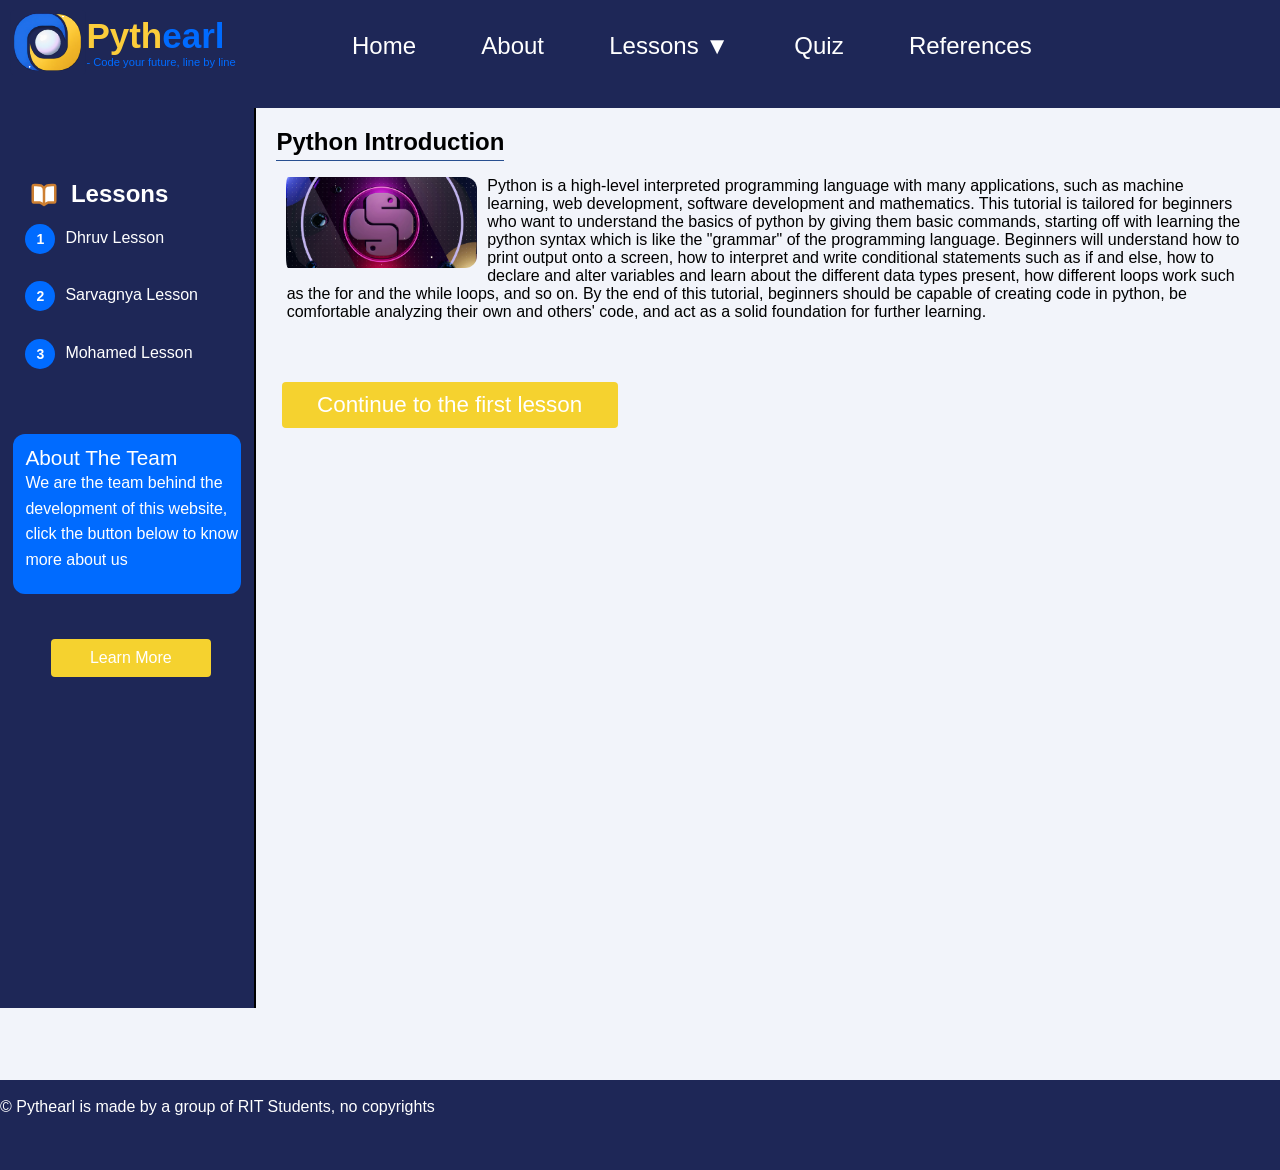
<file: index.html>
<!DOCTYPE html>
<html lang="en">

<head>
    <meta charset="UTF-8">
    <meta name="viewport" content="width=device-width, initial-scale=1">
    <meta name="description" content="A website for learning the basics of python programming">
    <meta name="keywords" content="Python, programming, coding, lessons, quiz">
    <!-- Unsure of the content part of the meta tag below, like is that our name? -->
    <meta name="author" content="Pythearl Team 1">
    <link rel="stylesheet" href="assets/css/style.css">
    <link rel="icon" type="image/svg" sizes="32x32" href="assets/media/4.svg" />
    <title>Pythearl</title>

</head>

<body>
<header>

    <div id="logoAndTitle">
        <img id="logo" src="assets/media/4.svg" alt="Pythearl logo">
        <h5>Pyth<span>earl</span></h5>
        <p>- Code your future, line by line</p>
    </div>
    <nav>
        <ul>
            <li><a class = "clickableText" href="index.html">Home</a></li>
            <li> <a  class = "clickableText" href="about.html">About</a></li>
            <li ><span class="dropdown">
                <span class = "clickableText">Lessons ▼</span>

                <span class="dropdown-content">
                    <a class = "clickableText" href="lesson_dhruv.html">Lesson 1</a>
                    <a class = "clickableText" href="lesson_mohamed.html">Lesson 2</a>
                    <a class = "clickableText" href="lesson_sarvagnya.html">Lesson 3</a>
                </span>
            </span>
            </li>
            <li><a href="quiz.html"><span class = "clickableText">Quiz</span></a></li>
            <li><a class = "clickableText" href="references.html">References</a></li>
        </ul>






    </nav>

</header>


<main>
    <aside>
        <div id="contentInAside">
            <div id="lessonsContent">
                <div id ="asideTitleAndLogo">
                    <img src="assets/media/BookIcon.svg" alt = "Book icon" >
                    <h2>Lessons</h2>
                </div>
                <ol class = "circled-list">
                    <li><a class = "clickableText" href="lesson_dhruv.html">Dhruv Lesson</a></li>
                    <li><a class = "clickableText" href="lesson_sarvagnya.html">Sarvagnya Lesson</a></li>
                    <li><a class = "clickableText" href="lesson_mohamed.html">Mohamed Lesson</a></li>
                </ol>
            </div>
            <br>
            <div>
                <div class = "card">
                    <span>About The Team</span>
                    <br>

                    <label>We are the team behind the development of this website, click the button below to know more about us</label>
                </div>
                <a class = "primaryBtn" href="about.html">Learn More
                </a>
            </div>
        </div>
    </aside>

    <section>
        <div>
            <div>
                <h1><span>Python Introduction</span></h1>

                <div id = "motivation">
                    <img src="assets/media/PythonImage.jpg" alt="Python image">

                </div>
                <p>Python is a high-level interpreted programming language with many applications, such as machine learning,
                    web development, software development and mathematics. This tutorial is tailored for beginners who want
                    to understand the basics of python by giving them basic commands, starting off with learning the python
                    syntax which is like the "grammar" of the programming language. Beginners will understand how to print
                    output onto a screen, how to interpret and write conditional statements such as if and else, how to
                    declare and alter variables and learn about the different data types present, how different loops work
                    such as the for and the while loops, and so on. By the end of this tutorial, beginners should be capable
                    of creating code in python, be comfortable analyzing their own and others' code, and act as a solid
                    foundation for further learning.</p>

                <a class = "primaryBtn" href="lesson_dhruv.html">
                    Continue to the first lesson
                </a>
            </div>



        </div>

    </section>
</main>



<footer>
    &copy; Pythearl is made by a group of RIT Students, no copyrights
</footer>
</body>

</html>
</file>
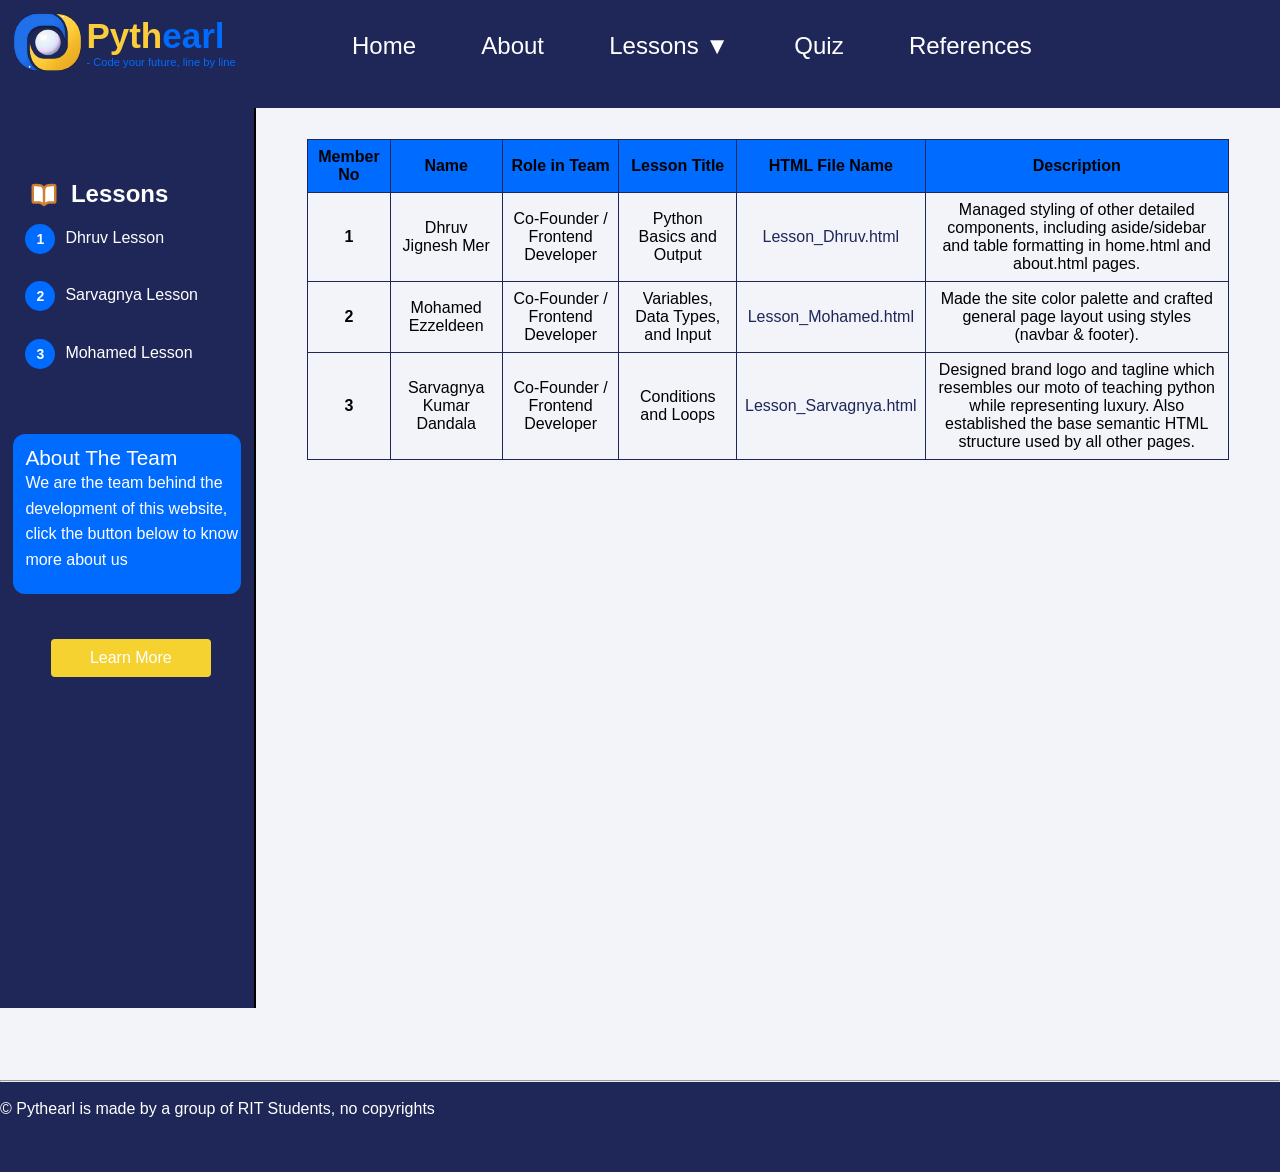
<file: about.html>
<!DOCTYPE html>
<html lang="en">
<head>
    <meta charset="utf-8">
    <title>Pythearl</title>
    <link rel="stylesheet" href="assets/css/style.css">

</head>
<body>
<header>

    <div id="logoAndTitle">
        <img id="logo" src="assets/media/4.svg" alt="Pythearl logo">
        <h5>Pyth<span>earl</span></h5>
        <p>- Code your future, line by line</p>
    </div>
    <nav>
        <ul>
            <li><a class = "clickableText" href="index.html">Home</a></li>
            <li> <a  class = "clickableText" href="about.html">About</a></li>
            <li ><span class="dropdown">
                <span class = "clickableText">Lessons ▼</span>

                <span class="dropdown-content">
                    <a class = "clickableText" href="lesson_dhruv.html">Lesson 1</a>
                    <a class = "clickableText" href="lesson_mohamed.html">Lesson 2</a>
                    <a class = "clickableText" href="lesson_sarvagnya.html">Lesson 3</a>
                </span>
            </span>
            </li>
            <li><a href="quiz.html"><span class = "clickableText">Quiz</span></a></li>
            <li><a class = "clickableText" href="references.html">References</a></li>
        </ul>






    </nav>

</header>


<main>
        <aside>
            <div id="contentInAside">
                <div id="lessonsContent">
                    <div id ="asideTitleAndLogo">
                        <img src="assets/media/BookIcon.svg" alt = "Book icon" >
                        <h2>Lessons</h2>
                    </div>
                    <ol class = "circled-list">
                        <li><a class = "clickableText" href="lesson_dhruv.html">Dhruv Lesson</a></li>
                        <li><a class = "clickableText" href="lesson_sarvagnya.html">Sarvagnya Lesson</a></li>
                        <li><a class = "clickableText" href="lesson_mohamed.html">Mohamed Lesson</a></li>
                    </ol>
                </div>
                <br>
                <div>
                    <div class = "card">
                        <span>About The Team</span>
                        <br>

                        <label>We are the team behind the development of this website, click the button below to know more about us</label>
                    </div>
                    <a class = "primaryBtn" href="about.html">Learn More
                    </a>
                </div>
            </div>
        </aside>

        <section>
            <table>
                <thead>
                <tr>
                    <th>Member No</th>
                    <th>Name</th>
                    <th>Role in Team</th>
                    <th>Lesson Title</th>
                    <th>HTML File Name</th>
                    <th>Description</th>
                </tr>
                </thead>
                <tbody>
                <tr>
                    <th>1</th>
                    <td>Dhruv Jignesh Mer</td>
                    <td>Co-Founder / Frontend Developer</td>
                    <td>Python Basics and Output</td>
                    <td><a href="lesson_dhruv.html">Lesson_Dhruv.html</a></td>
                    <td>Managed styling of other detailed components, including aside/sidebar and table formatting in home.html and about.html pages.</td>
                </tr>
                <tr>
                    <th>2</th>
                    <td>Mohamed Ezzeldeen</td>
                    <td>Co-Founder / Frontend Developer</td>
                    <td>Variables, Data Types, and Input</td>
                    <td><a href="lesson_mohamed.html">Lesson_Mohamed.html</a></td>
                    <td>Made the site color palette and crafted general page layout using styles (navbar &amp; footer).</td>
                </tr>
                <tr>
                    <th>3</th>
                    <td>Sarvagnya Kumar Dandala</td>
                    <td>Co-Founder / Frontend Developer</td>
                    <td>Conditions and Loops</td>
                    <td><a href="lesson_sarvagnya.html">Lesson_Sarvagnya.html</a></td>
                    <td>Designed brand logo and tagline which resembles our moto of teaching python while representing luxury. Also established the base semantic HTML structure used by all other pages.</td>
                </tr>
                </tbody>
            </table>
        </section>
</main>

<hr>

<footer>
    &copy; Pythearl is made by a group of RIT Students, no copyrights
</footer>
</body>

</html>
</file>
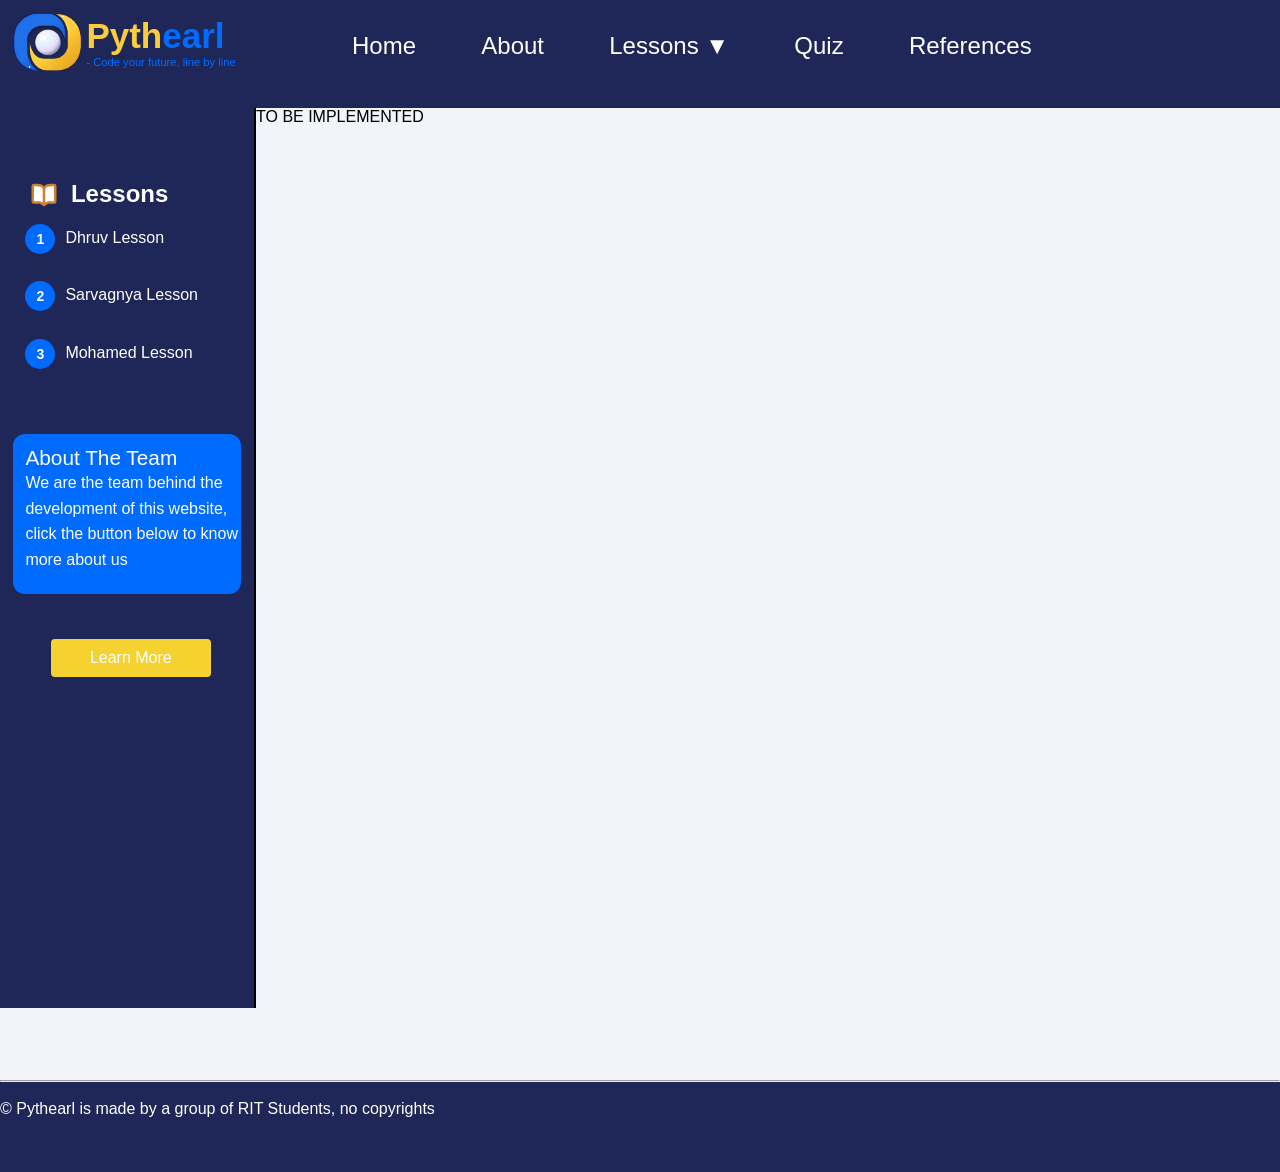
<file: lesson_dhruv.html>
<!DOCTYPE html>
<html lang="en">
<head>
    <meta charset="UTF-8">
    <meta name="viewport" content="width=device-width, initial-scale=1.0">
    <title>Pythearl</title>
    <link rel="stylesheet" href="assets/css/style.css">
</head>
<body>
<header>

    <div id="logoAndTitle">
        <img id="logo" src="assets/media/4.svg" alt="Pythearl logo">
        <h5>Pyth<span>earl</span></h5>
        <p>- Code your future, line by line</p>
    </div>
    <nav>
        <ul>
            <li><a class = "clickableText" href="index.html">Home</a></li>
            <li> <a  class = "clickableText" href="about.html">About</a></li>
            <li ><span class="dropdown">
                <span class = "clickableText">Lessons ▼</span>

                <span class="dropdown-content">
                    <a class = "clickableText" href="lesson_dhruv.html">Lesson 1</a>
                    <a class = "clickableText" href="lesson_mohamed.html">Lesson 2</a>
                    <a class = "clickableText" href="lesson_sarvagnya.html">Lesson 3</a>
                </span>
            </span>
            </li>
            <li><a href="quiz.html"><span class = "clickableText">Quiz</span></a></li>
            <li><a class = "clickableText" href="references.html">References</a></li>
        </ul>






    </nav>

</header>

<main>


    <aside>
        <div id="contentInAside">
            <div id="lessonsContent">
                <div id ="asideTitleAndLogo">
                    <img src="assets/media/BookIcon.svg" alt = "Book icon" >
                    <h2>Lessons</h2>
                </div>
                <ol class = "circled-list">
                    <li><a class = "clickableText" href="lesson_dhruv.html">Dhruv Lesson</a></li>
                    <li><a class = "clickableText" href="lesson_sarvagnya.html">Sarvagnya Lesson</a></li>
                    <li><a class = "clickableText" href="lesson_mohamed.html">Mohamed Lesson</a></li>
                </ol>
            </div>
            <br>
            <div>
                <div class = "card">
                    <span>About The Team</span>
                    <br>

                    <label>We are the team behind the development of this website, click the button below to know more about us</label>
                </div>
                <a class = "primaryBtn" href="about.html">Learn More
                </a>
            </div>
        </div>
    </aside>
    <section>TO BE IMPLEMENTED</section>

</main>

<hr>

<footer>
    &copy; Pythearl is made by a group of RIT Students, no copyrights
</footer>
</body>
</html>
</file>
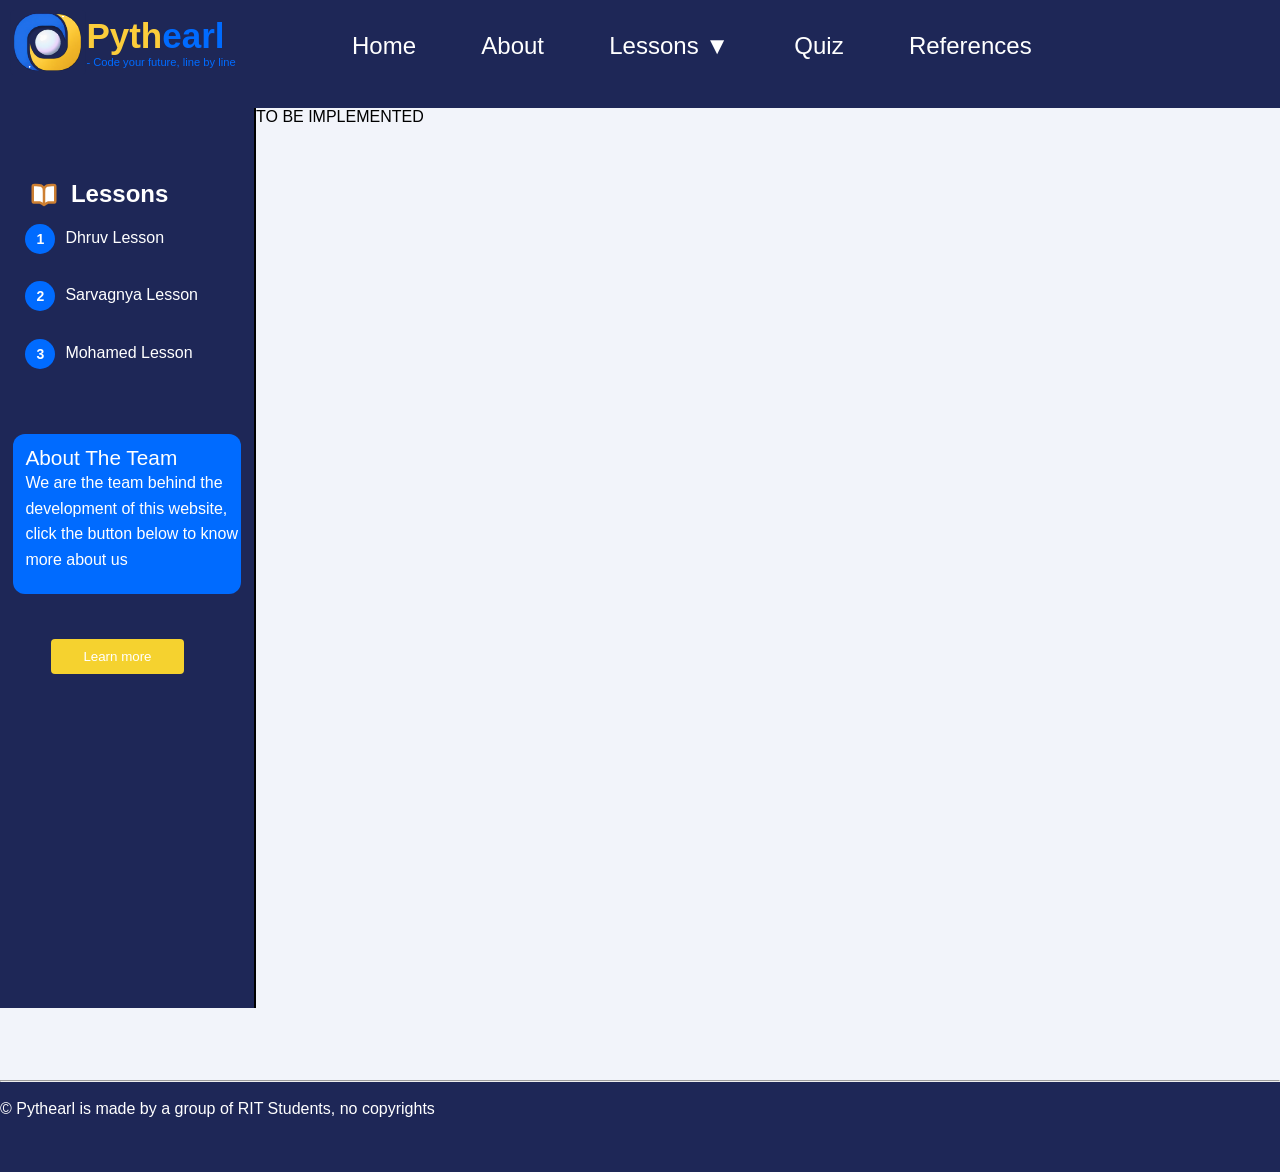
<file: lesson_Dhruv.html>
<!DOCTYPE html>
<html lang="en">
<head>
    <meta charset="UTF-8">
    <meta name="viewport" content="width=device-width, initial-scale=1.0">
    <title>lesson dhruv</title>
    <link rel="stylesheet" href="assets/css/style.css">
</head>
<body>
<header>

    <div id="logoAndTitle">
        <img id="logo" src="assets/media/4.svg" alt="Pythearl logo">
        <h5>Pyth<span>earl</span></h5>
        <p>- Code your future, line by line</p>
    </div>
    <nav>
        <ul>
            <li><a class = "clickableText" href="index.html">Home</a></li>
            <li> <a  class = "clickableText" href="about.html">About</a></li>
            <li ><span class="dropdown">
                <span class = "clickableText">Lessons ▼</span>

                <span class="dropdown-content">
                    <a class = "clickableText" href="lesson_dhruv.html">Lesson 1</a>
                    <a class = "clickableText" href="lesson_mohamed.html">Lesson 2</a>
                    <a class = "clickableText" href="lesson_sarvagnya.html">Lesson 3</a>
                </span>
            </span>
            </li>
            <li><a href="quiz.html"><span class = "clickableText">Quiz</span></a></li>
            <li><a class = "clickableText" href="references.html">References</a></li>
        </ul>






    </nav>

</header>

<main>


    <aside>
        <div id="contentInAside">
            <div id="lessonsContent">
                <div id ="asideTitleAndLogo">
                    <img src="assets/media/BookIcon.svg" alt = "Book icon" >
                    <h2>Lessons</h2>
                </div>
                <ol class = "circled-list">
                    <li><a class = "clickableText" href="lesson_Dhruv.html">Dhruv Lesson</a></li>
                    <li><a class = "clickableText" href="lesson_sarvagnya.html">Sarvagnya Lesson</a></li>
                    <li><a class = "clickableText" href="lesson_mohamed.html">Mohamed Lesson</a></li>
                </ol>
            </div>
            <br>
            <div>
                <div class = "card">
                    <span href="about.html">About The Team</span>
                    <br>

                    <label>We are the team behind the development of this website, click the button below to know more about us</label>
                </div>
                <a href="about.html">
                    <button type="button" class = "primaryBtn">Learn more</button>
                </a>
            </div>
        </div>
    </aside>
    <section>TO BE IMPLEMENTED</section>

</main>

<hr>

<footer>
    &copy; Pythearl is made by a group of RIT Students, no copyrights
</footer>
</body>
</html>
</file>
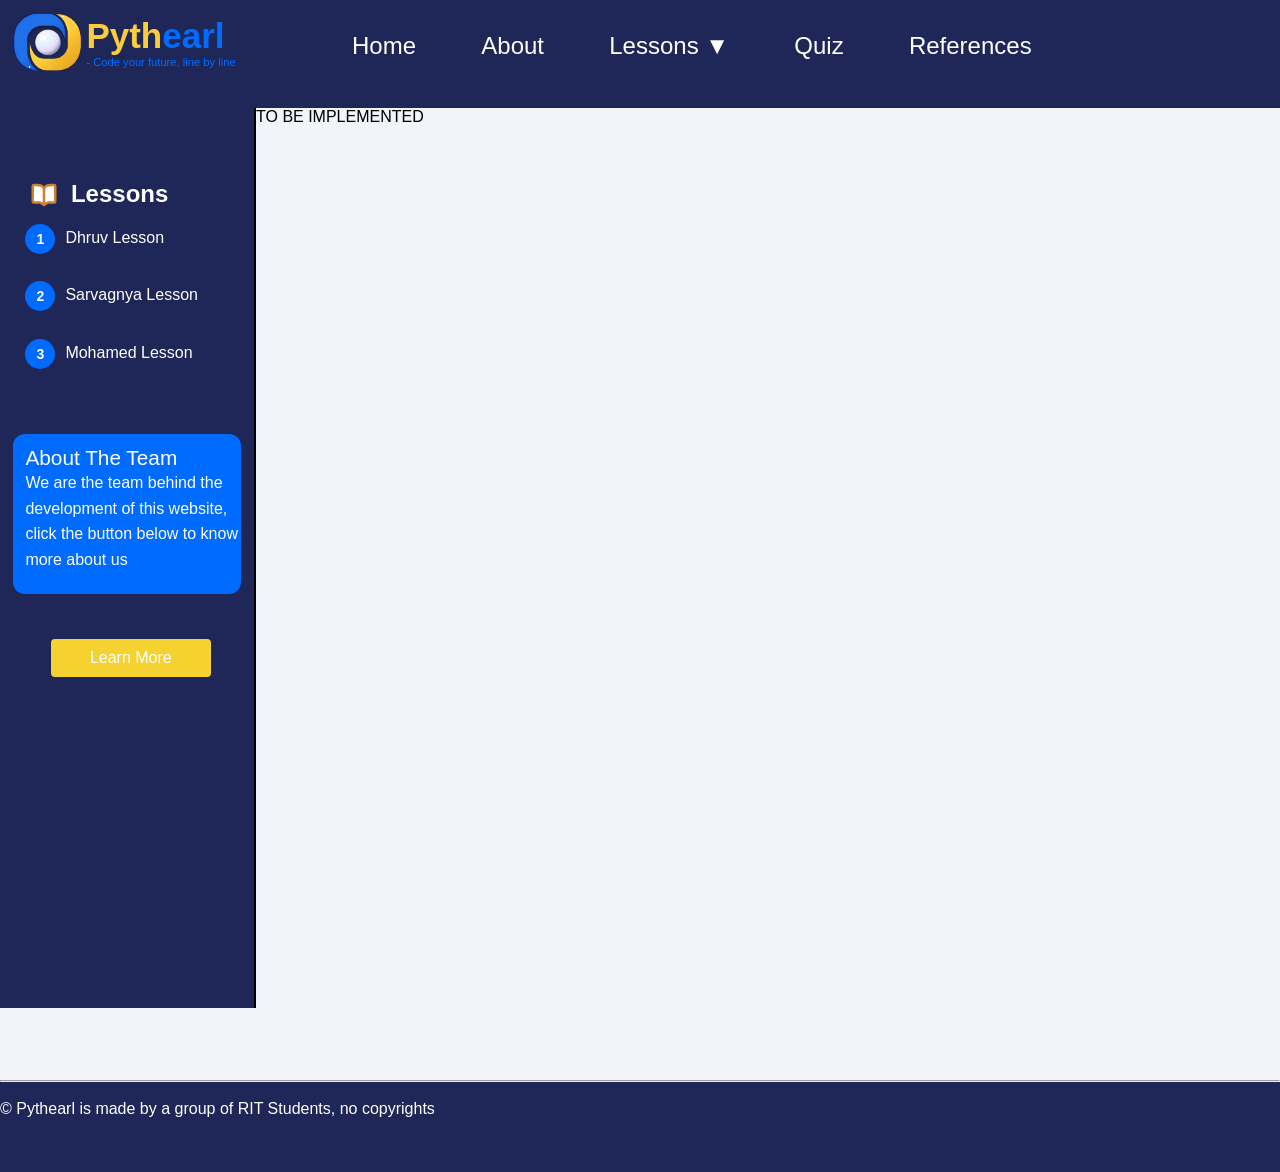
<file: lesson_mohamed.html>
<!DOCTYPE html>
<html lang="en">
<head>
    <meta charset="UTF-8">
    <meta name="viewport" content="width=device-width, initial-scale=1.0">
    <title>Pythearl</title>
    <link rel="stylesheet" href="assets/css/style.css">
</head>
<body>
<header>

    <div id="logoAndTitle">
        <img id="logo" src="assets/media/4.svg" alt="Pythearl logo">
        <h5>Pyth<span>earl</span></h5>
        <p>- Code your future, line by line</p>
    </div>
    <nav>
        <ul>
            <li><a class = "clickableText" href="index.html">Home</a></li>
            <li> <a  class = "clickableText" href="about.html">About</a></li>
            <li ><span class="dropdown">
                <span class = "clickableText">Lessons ▼</span>

                <span class="dropdown-content">
                    <a class = "clickableText" href="lesson_dhruv.html">Lesson 1</a>
                    <a class = "clickableText" href="lesson_mohamed.html">Lesson 2</a>
                    <a class = "clickableText" href="lesson_sarvagnya.html">Lesson 3</a>
                </span>
            </span>
            </li>
            <li><a href="quiz.html"><span class = "clickableText">Quiz</span></a></li>
            <li><a class = "clickableText" href="references.html">References</a></li>
        </ul>






    </nav>

</header>

<main>


    <aside>
        <div id="contentInAside">
            <div id="lessonsContent">
                <div id ="asideTitleAndLogo">
                    <img src="assets/media/BookIcon.svg" alt = "Book icon" >
                    <h2>Lessons</h2>
                </div>
                <ol class = "circled-list">
                    <li><a class = "clickableText" href="lesson_dhruv.html">Dhruv Lesson</a></li>
                    <li><a class = "clickableText" href="lesson_sarvagnya.html">Sarvagnya Lesson</a></li>
                    <li><a class = "clickableText" href="lesson_mohamed.html">Mohamed Lesson</a></li>
                </ol>
            </div>
            <br>
            <div>
                <div class = "card">
                    <span>About The Team</span>
                    <br>

                    <label>We are the team behind the development of this website, click the button below to know more about us</label>
                </div>
                <a class = "primaryBtn" href="about.html">Learn More
                </a>
            </div>
        </div>
    </aside>
    <section>TO BE IMPLEMENTED</section>



</main>

<hr>

<footer>
    &copy; Pythearl is made by a group of RIT Students, no copyrights
</footer>
</body>
</html>
</file>
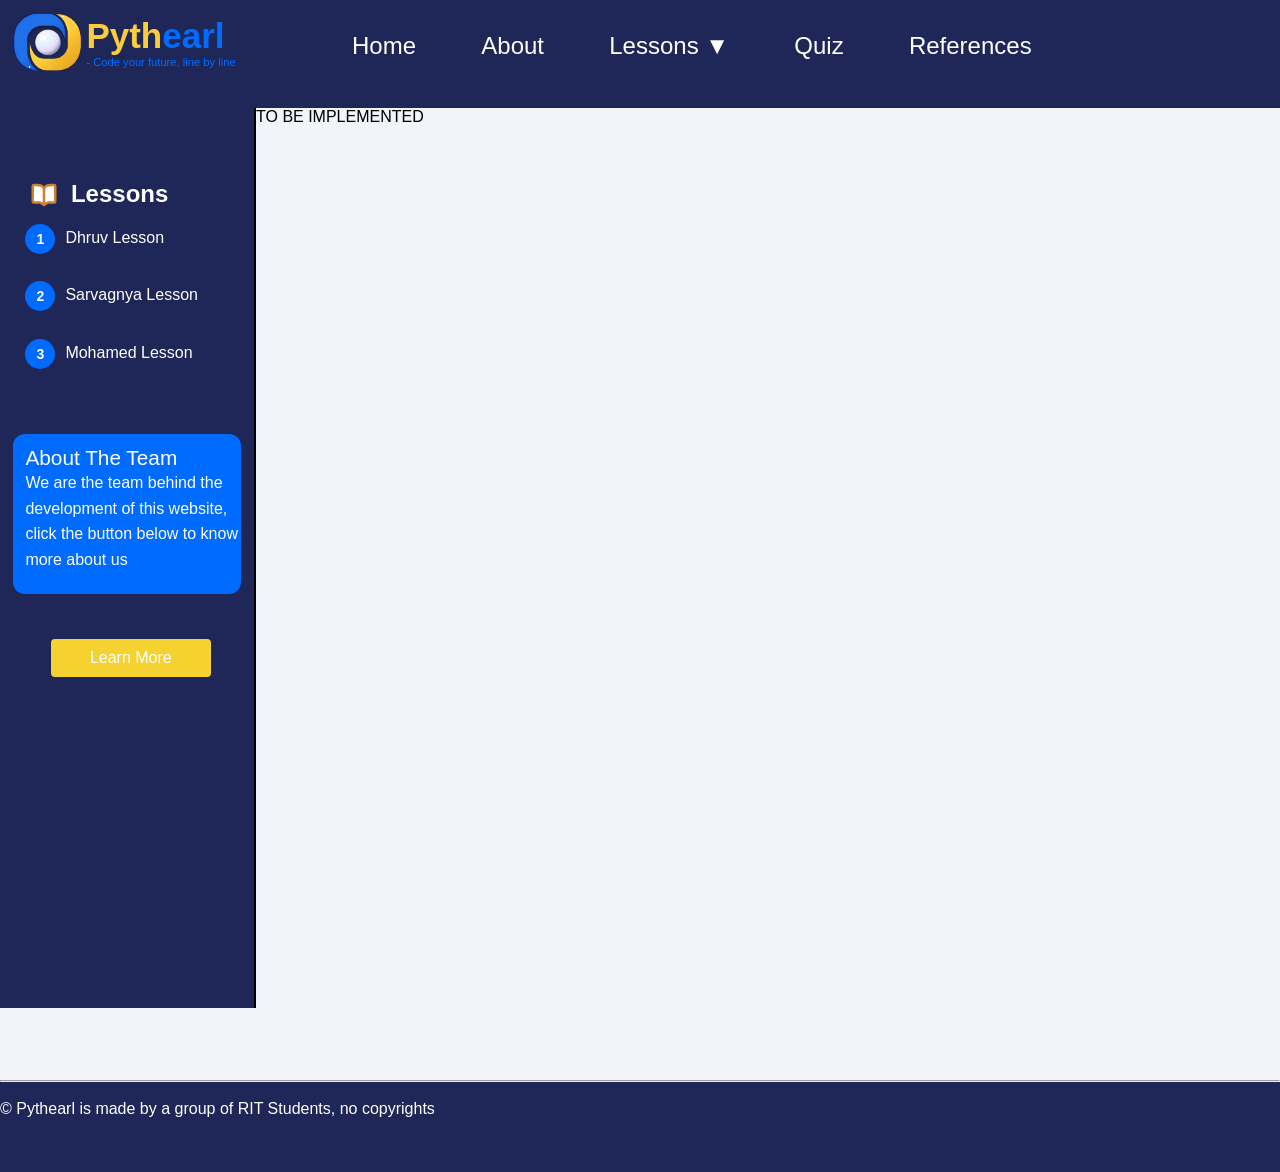
<file: lesson_sarvagnya.html>
<!DOCTYPE html>
<html lang="en">
<head>
    <meta charset="UTF-8">
    <meta name="viewport" content="width=device-width, initial-scale=1.0">
    <title>Pythearl</title>
    <link rel="stylesheet" href="assets/css/style.css">
</head>
<body>
<header>

    <div id="logoAndTitle">
        <img id="logo" src="assets/media/4.svg" alt="Pythearl logo">
        <h5>Pyth<span>earl</span></h5>
        <p>- Code your future, line by line</p>
    </div>
    <nav>
        <ul>
            <li><a class = "clickableText" href="index.html">Home</a></li>
            <li> <a  class = "clickableText" href="about.html">About</a></li>
            <li ><span class="dropdown">
                <span class = "clickableText">Lessons ▼</span>

                <span class="dropdown-content">
                    <a class = "clickableText" href="lesson_dhruv.html">Lesson 1</a>
                    <a class = "clickableText" href="lesson_mohamed.html">Lesson 2</a>
                    <a class = "clickableText" href="lesson_sarvagnya.html">Lesson 3</a>
                </span>
            </span>
            </li>
            <li><a href="quiz.html"><span class = "clickableText">Quiz</span></a></li>
            <li><a class = "clickableText" href="references.html">References</a></li>
        </ul>






    </nav>

</header>

<main>



    <aside>
        <div id="contentInAside">
            <div id="lessonsContent">
                <div id ="asideTitleAndLogo">
                    <img src="assets/media/BookIcon.svg" alt = "Book icon" >
                    <h2>Lessons</h2>
                </div>
                <ol class = "circled-list">
                    <li><a class = "clickableText" href="lesson_dhruv.html">Dhruv Lesson</a></li>
                    <li><a class = "clickableText" href="lesson_sarvagnya.html">Sarvagnya Lesson</a></li>
                    <li><a class = "clickableText" href="lesson_mohamed.html">Mohamed Lesson</a></li>
                </ol>
            </div>
            <br>
            <div>
                <div class = "card">
                    <span>About The Team</span>
                    <br>

                    <label>We are the team behind the development of this website, click the button below to know more about us</label>
                </div>
                <a class = "primaryBtn" href="about.html">Learn More
                </a>
            </div>
        </div>
    </aside>
    <section>TO BE IMPLEMENTED</section>



</main>

<hr>

<footer>
    &copy; Pythearl is made by a group of RIT Students, no copyrights
</footer>
</body>
</html>
</file>
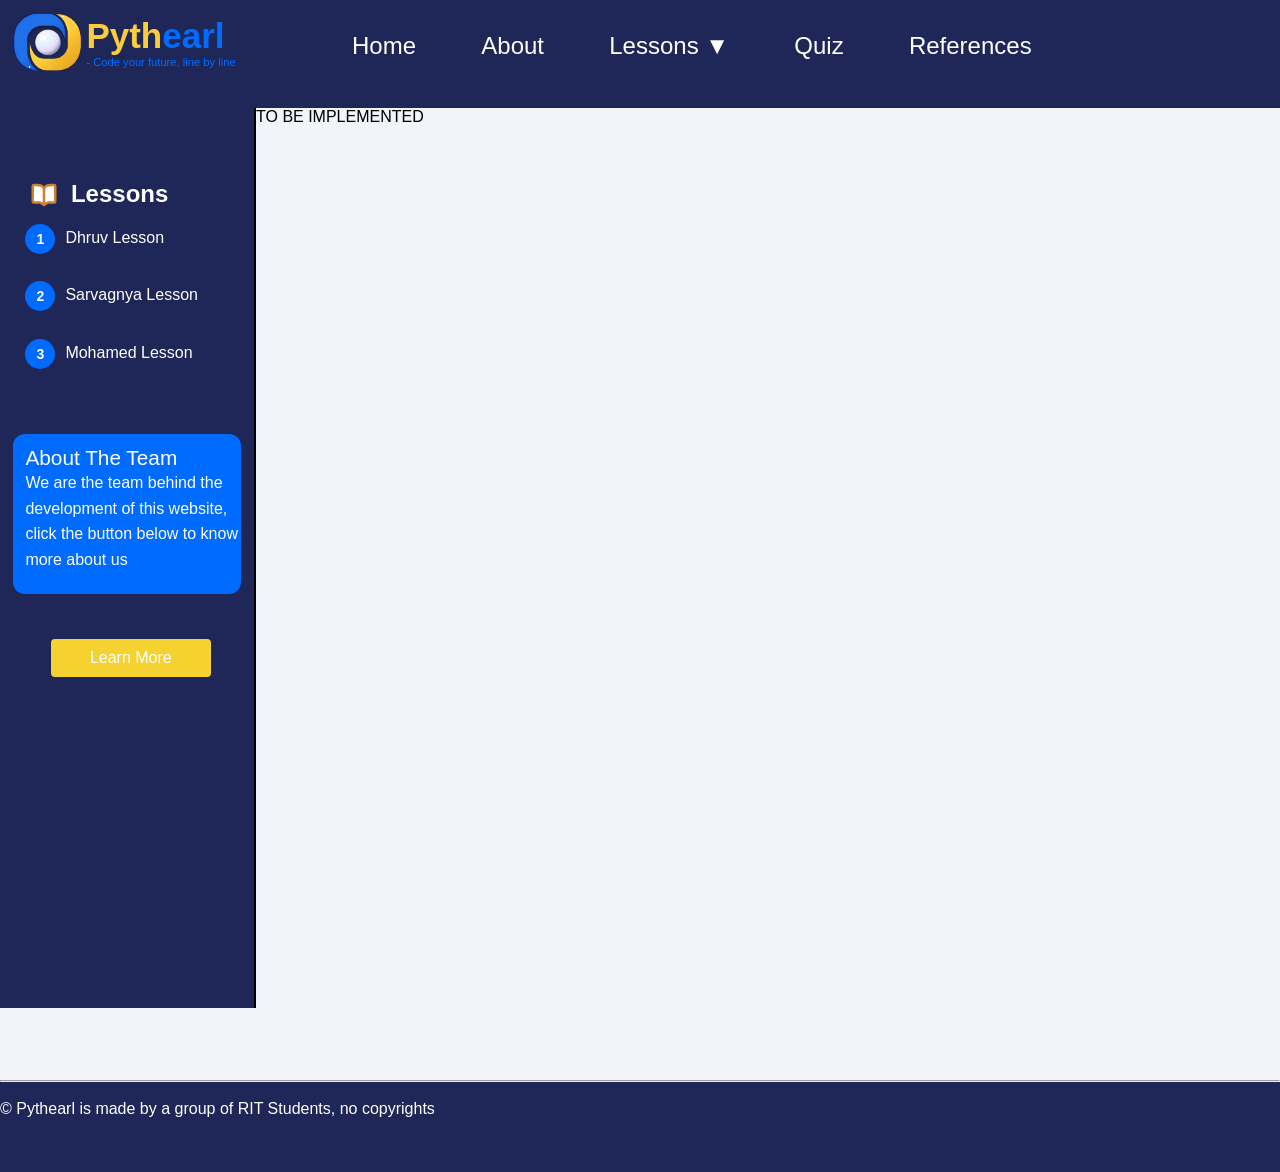
<file: quiz.html>
<!DOCTYPE html>
<html lang="en">
<head>
    <meta charset="UTF-8">
    <meta name="viewport" content="width=device-width, initial-scale=1.0">
    <title>Pythearl</title>
    <link rel="stylesheet" href="assets/css/style.css">
</head>
<body>
<header>

    <div id="logoAndTitle">
        <img id="logo" src="assets/media/4.svg" alt="Pythearl logo">
        <h5>Pyth<span>earl</span></h5>
        <p>- Code your future, line by line</p>
    </div>
    <nav>
        <ul>
            <li><a class = "clickableText" href="index.html">Home</a></li>
            <li> <a  class = "clickableText" href="about.html">About</a></li>
            <li ><span class="dropdown">
                <span class = "clickableText">Lessons ▼</span>

                <span class="dropdown-content">
                    <a class = "clickableText" href="lesson_dhruv.html">Lesson 1</a>
                    <a class = "clickableText" href="lesson_mohamed.html">Lesson 2</a>
                    <a class = "clickableText" href="lesson_sarvagnya.html">Lesson 3</a>
                </span>
            </span>
            </li>
            <li><a href="quiz.html"><span class = "clickableText">Quiz</span></a></li>
            <li><a class = "clickableText" href="references.html">References</a></li>
        </ul>






    </nav>

</header>

<main>


    <aside>
        <div id="contentInAside">
            <div id="lessonsContent">
                <div id ="asideTitleAndLogo">
                    <img src="assets/media/BookIcon.svg" alt = "Book icon" >
                    <h2>Lessons</h2>
                </div>
                <ol class = "circled-list">
                    <li><a class = "clickableText" href="lesson_dhruv.html">Dhruv Lesson</a></li>
                    <li><a class = "clickableText" href="lesson_sarvagnya.html">Sarvagnya Lesson</a></li>
                    <li><a class = "clickableText" href="lesson_mohamed.html">Mohamed Lesson</a></li>
                </ol>
            </div>
            <br>
            <div>
                <div class = "card">
                    <span>About The Team</span>
                    <br>

                    <label>We are the team behind the development of this website, click the button below to know more about us</label>
                </div>
                <a class = "primaryBtn" href="about.html">Learn More
                </a>
            </div>
        </div>
    </aside>
    <section>TO BE IMPLEMENTED</section>

</main>

<hr>

<footer>
    &copy Pythearl is made by a group of RIT Students, no copyrights
</footer>
</body>
</html>
</file>
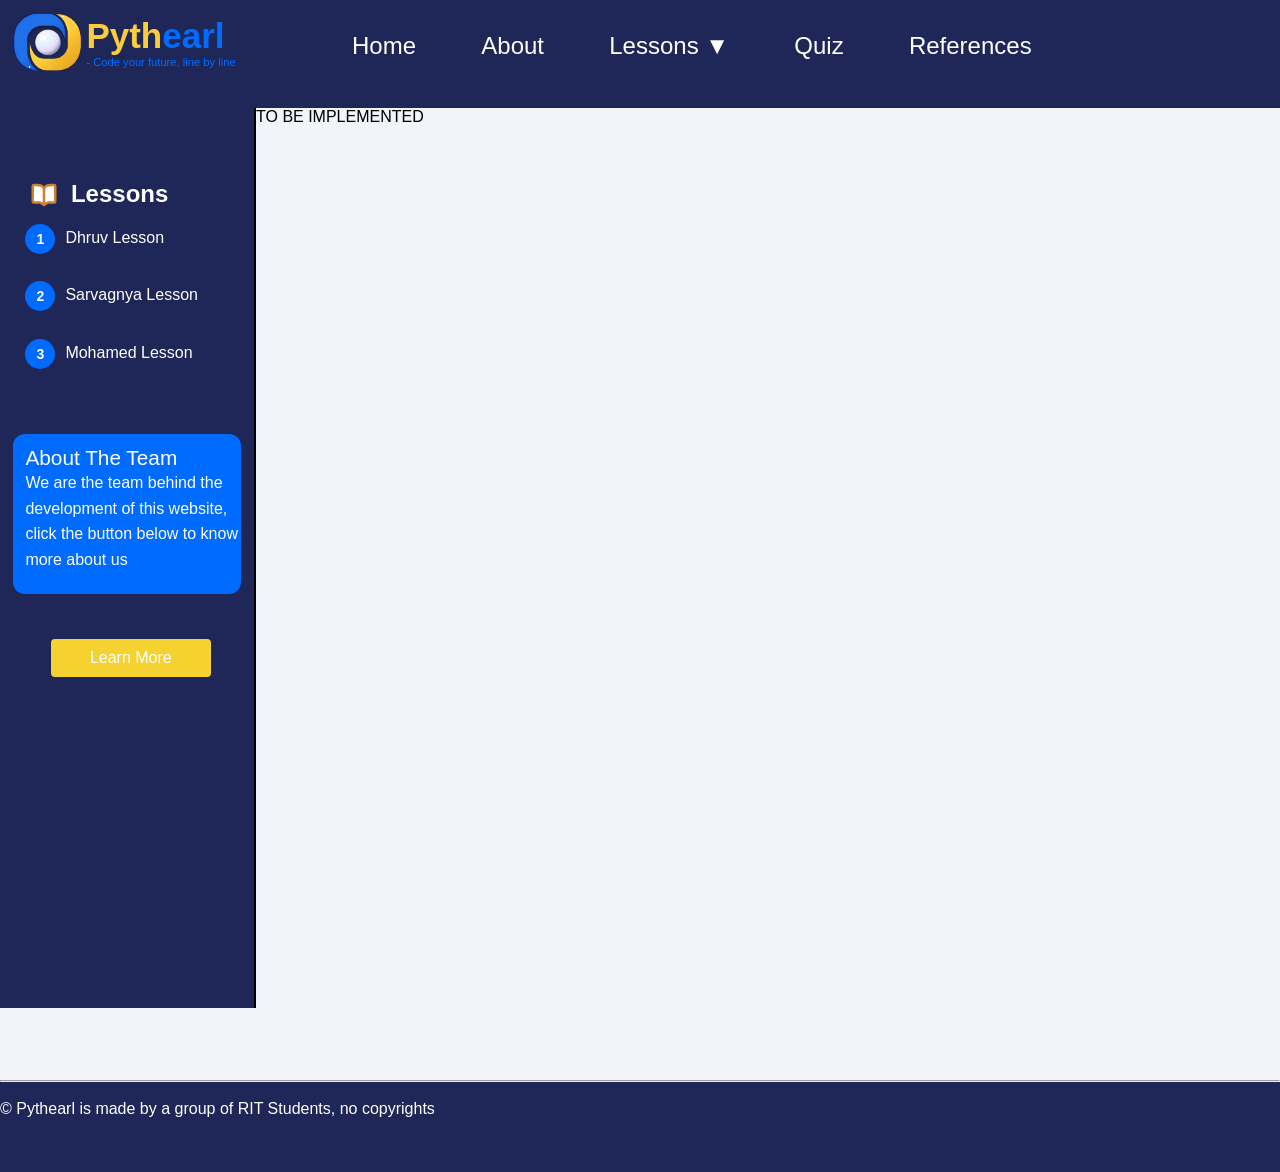
<file: references.html>
<!DOCTYPE html>
<html lang="en">
<head>
    <meta charset="UTF-8">
    <meta name="viewport" content="width=device-width, initial-scale=1.0">
    <title>Pythearl</title>
    <link rel="stylesheet" href="assets/css/style.css">
</head>
<body>
<header>

    <div id="logoAndTitle">
        <img id="logo" src="assets/media/4.svg" alt="Pythearl logo">
        <h5>Pyth<span>earl</span></h5>
        <p>- Code your future, line by line</p>
    </div>
    <nav>
        <ul>
            <li><a class = "clickableText" href="index.html">Home</a></li>
            <li> <a  class = "clickableText" href="about.html">About</a></li>
            <li ><span class="dropdown">
                <span class = "clickableText">Lessons ▼</span>

                <span class="dropdown-content">
                    <a class = "clickableText" href="lesson_dhruv.html">Lesson 1</a>
                    <a class = "clickableText" href="lesson_mohamed.html">Lesson 2</a>
                    <a class = "clickableText" href="lesson_sarvagnya.html">Lesson 3</a>
                </span>
            </span>
            </li>
            <li><a href="quiz.html"><span class = "clickableText">Quiz</span></a></li>
            <li><a class = "clickableText" href="references.html">References</a></li>
        </ul>






    </nav>

</header>


<main >
    <aside>
        <div id="contentInAside">
            <div id="lessonsContent">
                <div id ="asideTitleAndLogo">
                    <img src="assets/media/BookIcon.svg" alt = "Book icon" >
                    <h2>Lessons</h2>
                </div>
                <ol class = "circled-list">
                    <li><a class = "clickableText" href="lesson_dhruv.html">Dhruv Lesson</a></li>
                    <li><a class = "clickableText" href="lesson_sarvagnya.html">Sarvagnya Lesson</a></li>
                    <li><a class = "clickableText" href="lesson_mohamed.html">Mohamed Lesson</a></li>
                </ol>
            </div>
            <br>
            <div>
                <div class = "card">
                    <span>About The Team</span>
                    <br>

                    <label>We are the team behind the development of this website, click the button below to know more about us</label>
                </div>
                <a class = "primaryBtn" href="about.html">Learn More
                </a>
            </div>
        </div>
    </aside>
    <section>TO BE IMPLEMENTED</section>


</main>

<hr>

<footer>
        &copy; Pythearl is made by a group of RIT Students, no copyrights
</footer>
</body>
</html>
</file>
<file: assets/css/style.css>
* {
    margin: 0;
    padding: 0;
    box-sizing: border-box;
} /* requirement mentioned in the assigment*/
main aside
{
    color: white;
    border-right: 1.5px solid black;
    background-color: #1e2757;
    width:20%;
    float: left;
    overflow: auto;
    height:100%;
    display:flex;
    flex-direction:column;
    justify-content:space-evenly;
    position:fixed;
    z-index:4;
    border-right:2px solid black;




}

.navOptions
{
    color:white;
}

main section
{
    width:80%;
    float: right;
    height:100%;
    padding-bottom:10vh;

}
#logoAndTitle p
{
    color:#006bff;
    font-size: 70%;
    margin-bottom: 1%;
}
#contentInAside
{
    margin-top:8vh;
    margin-bottom: 50vh;
}

#lessonsContent
{
    margin-bottom: 6vh;
}

#lessonsContent h2
{
    display:inline;
    margin-left:5%;

}
nav ul li
{

    display: inline-block;
    margin-right:5%;
}



.dropdown-content a
{

    width:100%;
}
aside .primaryBtn
{
    margin-top:5vh;
    margin-left:20%;
    margin-right:30%;
    width: 10em;
    font-family: Verdana, Arial, sans-serif;
}

section .primaryBtn
{
    margin-top:3%;
    margin-left:2.5%;
    width: 15em;
    font-size:1.4em;
    font-family: Verdana, Arial, sans-serif;
}
.primaryBtn
{
    display: inline-block;
    padding: 10px 20px;
    color: white;
    text-decoration: none; /* Removes the underline */
    border-radius: 4px;
    border: none;
    cursor: pointer;
    text-align: center;
    background-color: #f5d22f;
    min-width:fit-content;


}

.card span
{
    font-size:1.3rem;
}
footer
{

    background-color:#1e2757;
    color:white;
    height:100%;
    width:100%;
    position: relative;
    padding-top:2vh;
    padding-bottom:6vh;
    z-index: 5;




}

#motivation
{
    margin-left:2%;

}

#motivation img
{
    margin-right:1%;

}



main section img
{
    width: 20%;
    border-radius: 12px;
    float:left;
}
main aside ol
{
    padding-left: 50px;
} /*here main aside ol is not needed, but we are keeping just in-case if in the future anytime if we add aside container and ol list in another container, we are able to  distinfuish between them and choose this correctly*/
a, a:visited{color: white; text-decoration: none;}/* text-decoration: none;  Keeps links clean without underlines */
.lesson_text{padding-left:30px;color: #3B4FA8; font-size: 30px;}

#logoAndTitle
{
    float:left;
    width:25%;
    margin-right:2.5%;


}

#quizText
{
    padding-left:20%;
}
img
{
    float:left;
    padding-left:10px;
}
#logo{

    width:27%;
    height:30%;
    max-height: 100%;
    margin-top: 3%;



}


aside ol.circled-list {
    list-style: none;
    counter-reset: my-counter;
    padding-left: 10%;
}

nav span span div a:hover {
    color: #fccd3b;
    border-bottom: 2px solid #fccd3b;
}



aside ol.circled-list li {
    counter-increment: my-counter;
    position: relative;
    padding-left: 40px;
    padding-top: 5px;


}

.card
{
    background-color: #006bff;
    border-radius: 12px;
    width: 90%;
    padding-top: 5%;
    height:10rem;
    padding-left:5%;
    margin-left:5%;
    margin-right:5%;
}

.card label
{
    line-height:1.6;

}
aside ol.circled-list li::before {
    content: counter(my-counter);
    position: absolute;
    left: 0;
    top: 0;
    display: inline-block;
    width: 30px;
    height: 30px;
    text-align: center;
    line-height: 30px;
    border-radius: 50%;
    background-color: #006bff;
    color: #ffffff;
    font-weight: bold;
    font-size: 14px;
}



#asideOptions
{
    background-color: yellow;
}



#asideTitleAndLogo
{

    margin-bottom: 1rem;
    margin-left:1.2rem;
}
aside div img
{
    width: 2.5rem;
}
#logoAndTitle h5
{
    color:#fccd3b;
    padding-top:5%;
    font-size:35px;

}

h5 span
{
    color:#006bff;
}

h1{
    padding: 2%;

}

h1 span{
    border-bottom:1.5px solid #284f90;
    padding-bottom:0.5%;

}
aside h2
{
    margin-bottom:4%;


}
aside ol li
{
    margin-bottom:15%;
}
main section p{
    padding-left: 3%;padding-right: 3%;padding-bottom: 3%;

}

header{


    background-color:#1e2757;
    position:fixed;
    width: 100%;
    height: 12vh;



}
body {
    font-family: Verdana, Arial, sans-serif;
    background-color: #1e2757;

}

h1, h2, h3 {
    font-family: Trebuchet MS, Arial, sans-serif;
}

main
{
    min-height:120vh;
    height:auto;
    background-color:#f2f4fa;
    padding-top:12vh;

}


/* This entire thing below is the dropdown stuff */

.dropdown {
    position: relative;
    display:inline-block;

}

.dropdown-content {
    display: none;
    position: absolute;
    background-color: #BEBEBE;
    min-width:9rem;
    left:0;

    padding: 12px 16px;

}

nav {
    height:100%;
    padding:2.5%;
}

nav a {
    font-size:1.5rem;
    color:white;
}





.clickableText:hover
{
    color: #fccd3b;
    border-bottom: 2px solid #fccd3b;
}

nav span
{
    font-size:1.5rem;
    color:white;
}
.dropdown:hover .dropdown-content {
    display: block;

}


table{
    text-align: center;
    width: 90%;
    margin-left: 5%;
    margin-top: 3%;
    border-collapse: collapse;
}

thead{
    background-color: #006bff;
}
th, td {
    border: 1px solid #1e2757;
    padding: 8px;
}

td a, td a:visited{
    color: #1e2757;
}
</file>
